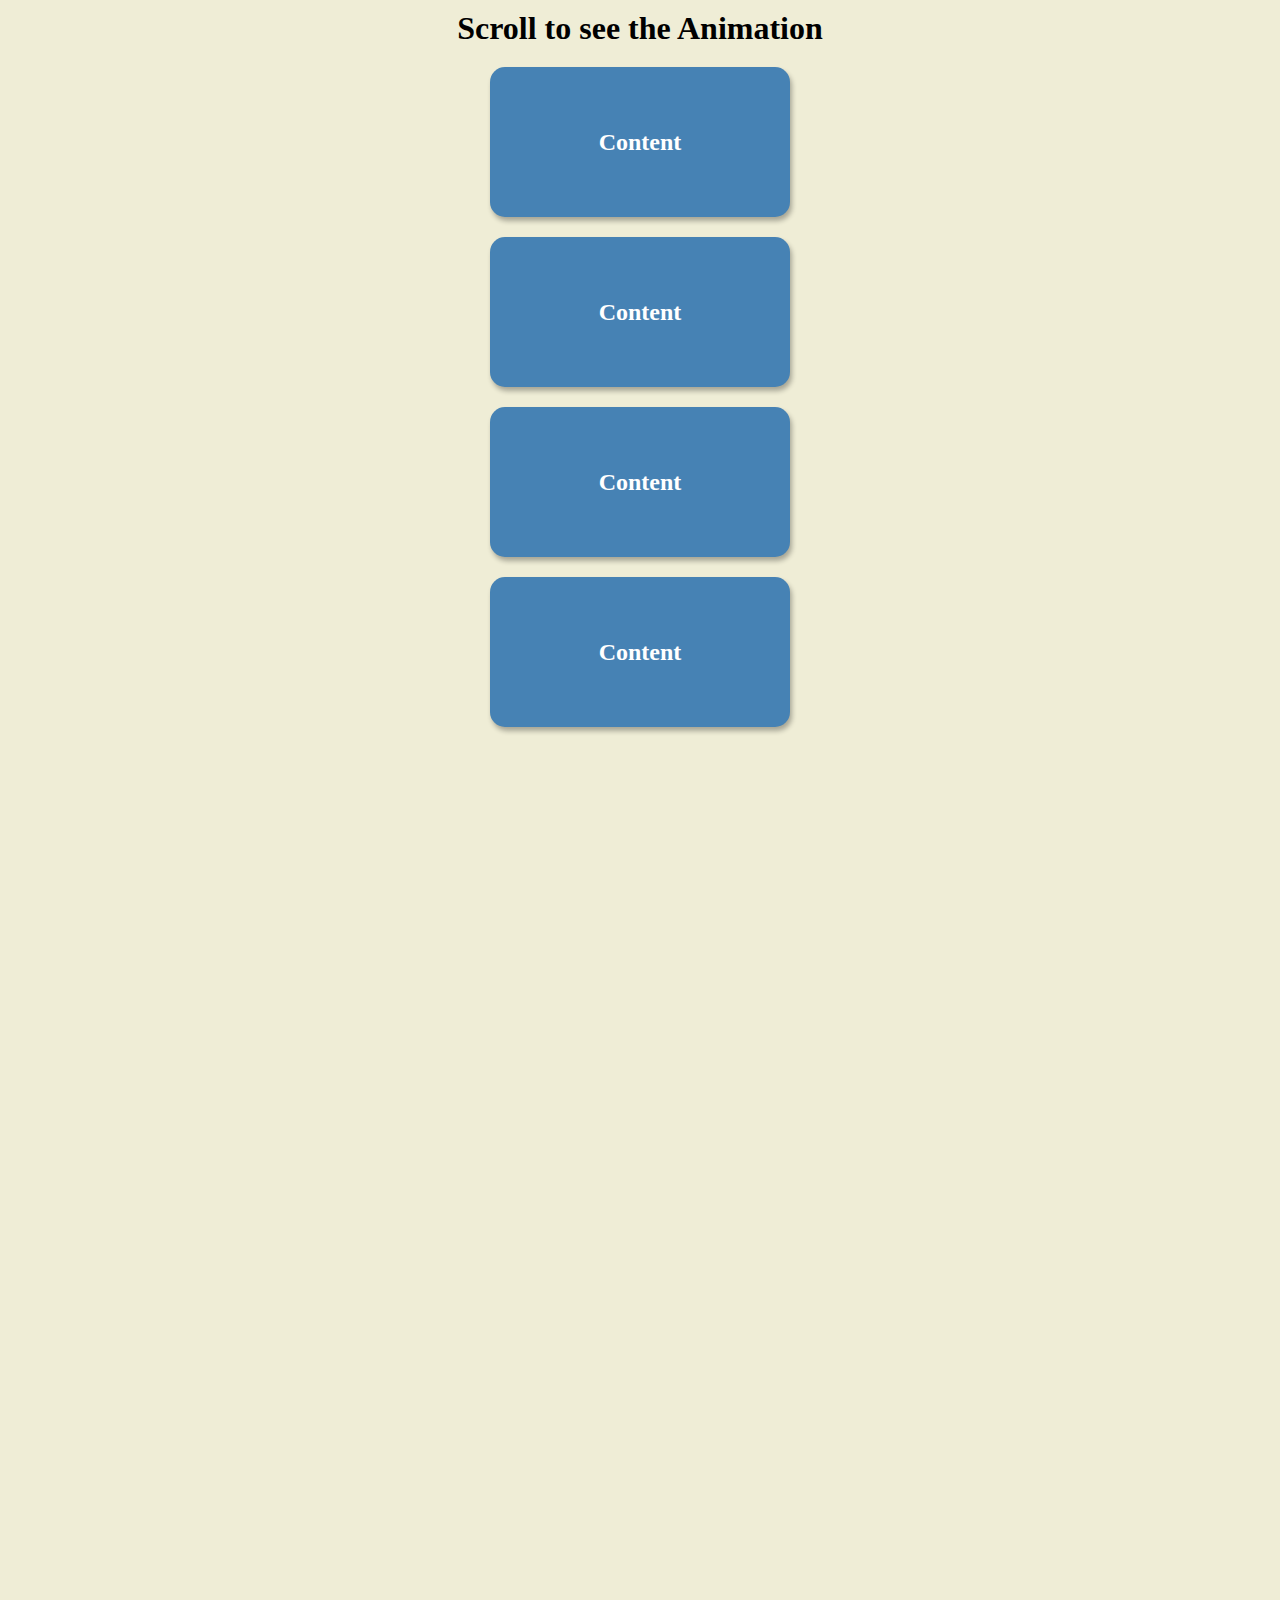
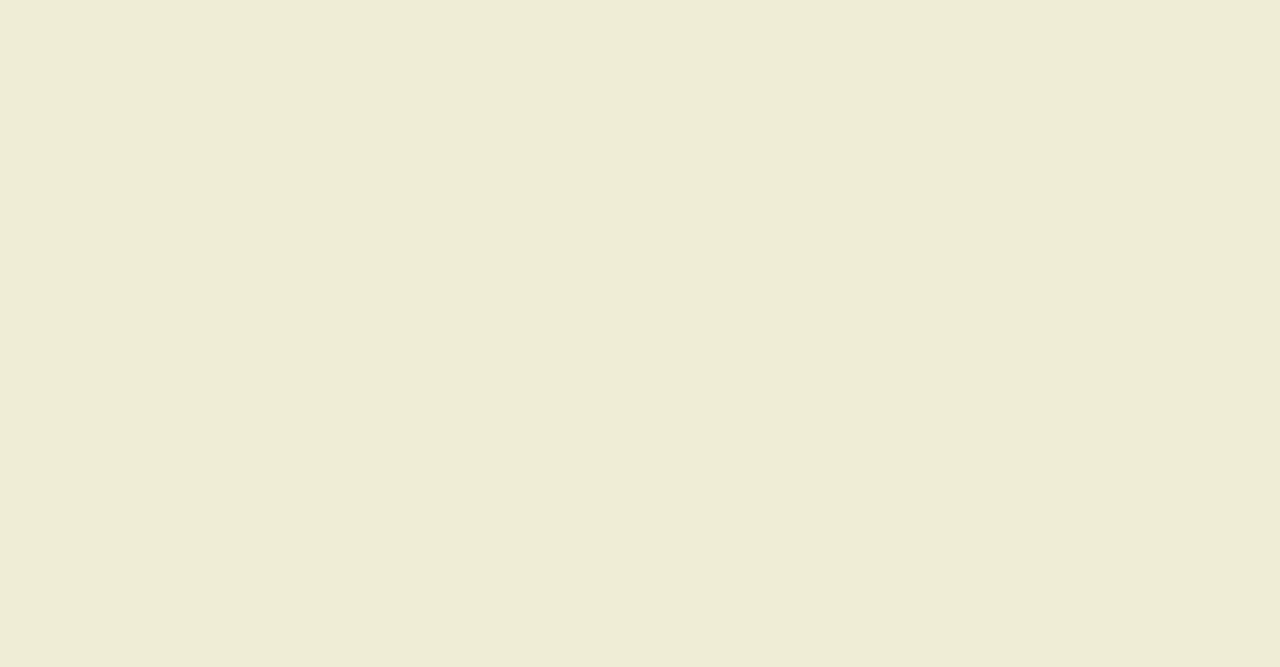
<file: Scroll Animation/index.html>
<!DOCTYPE html>
<html lang="en">
  <head>
    <meta charset="UTF-8" />
    <meta name="viewport" content="width=device-width, initial-scale=1.0" />
    <link rel="stylesheet" href="style.css" />
    <title>Scroll Animation</title>
  </head>
  <body>
    <h1>Scroll to see the Animation</h1>
    <div class="box"><h2>Content</h2></div>
    <div class="box"><h2>Content</h2></div>
    <div class="box"><h2>Content</h2></div>
    <div class="box"><h2>Content</h2></div>
    <div class="box"><h2>Content</h2></div>
    <div class="box"><h2>Content</h2></div>
    <div class="box"><h2>Content</h2></div>
    <div class="box"><h2>Content</h2></div>
    <div class="box"><h2>Content</h2></div>
    <div class="box"><h2>Content</h2></div>
    <div class="box"><h2>Content</h2></div>
    <div class="box"><h2>Content</h2></div>
    <div class="box"><h2>Content</h2></div>

    <script src="script.js"></script>
  </body>
</html>
</file>
<file: Scroll Animation/style.css>
* {
  box-sizing: border-box;
}

body {
  background-color: #efedd6;
  font-family: "ubuntu", SansSerif;
  margin: 0;
  display: flex;
  flex-direction: column;
  align-items: center;
  justify-content: center;
  overflow-x: hidden;
}
h1 {
  margin: 10px;
}
.box {
  background-color: steelblue;
  color: #fff;
  display: flex;
  align-items: center;
  justify-content: center;
  width: 300px;
  height: 150px;
  margin: 10px;
  border-radius: 15px;
  box-shadow: 2px 4px 5px rgba(0, 0, 0, 0.3);
  transform: translateX(400%);
  transition: transform 0.4s ease;
}
.box:nth-of-type(even) {
  transform: translateX(-400%);
}
.box.show {
  transform: translateX(0);
}
</file>
